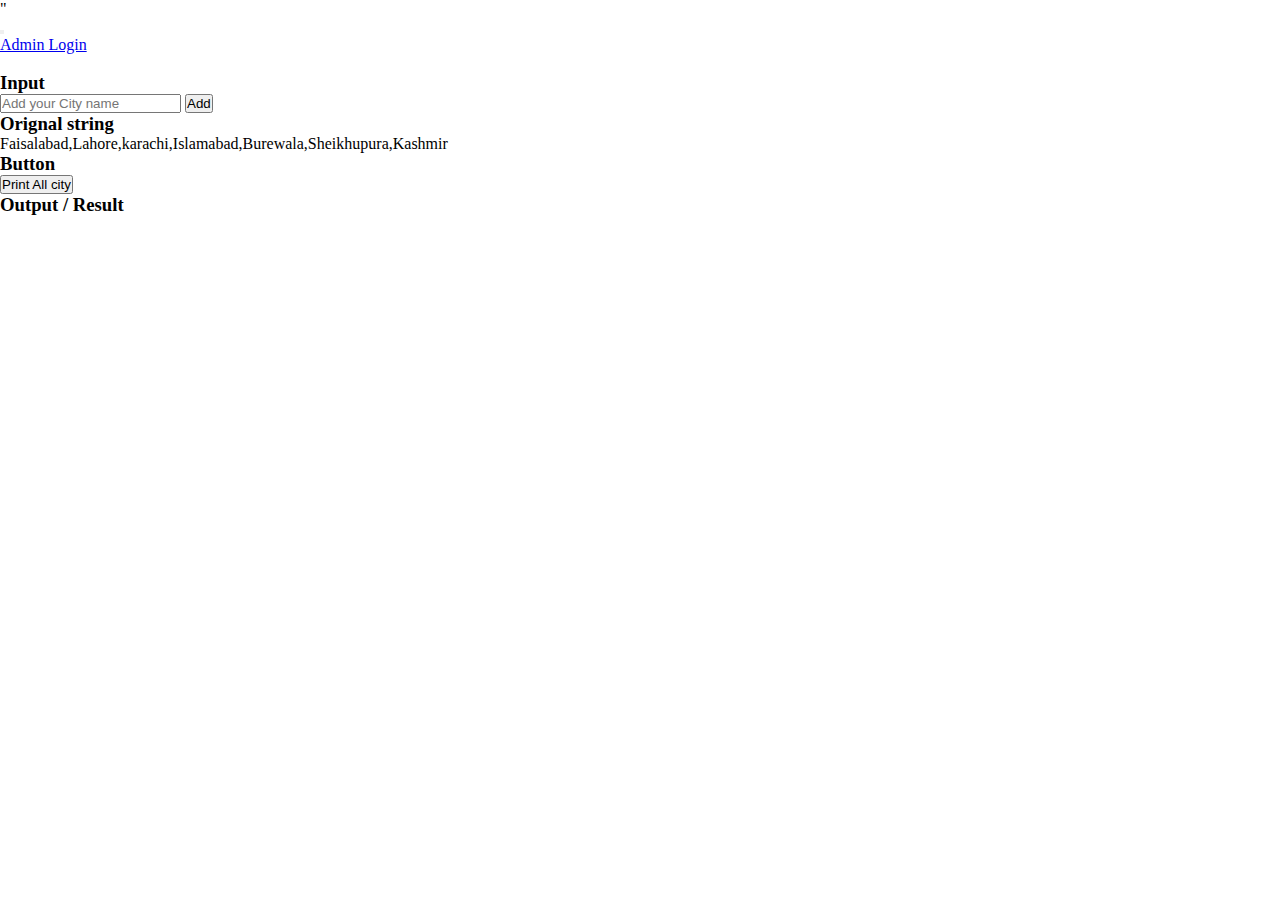
<file: home.html>
<!DOCTYPE html>
<html lang="en">
<head>
    <meta charset="UTF-8">
    <meta http-equiv="X-UA-Compatible" content="IE=edge">
    <meta name="viewport" content="width=device-width, initial-scale=1.0">
    <!-- custum CSS -->
    <link rel="stylesheet" href="home.css">
    <!-- bootstrap css -->
    <link href="https://cdn.jsdelivr.net/npm/bootstrap@5.0.2/dist/css/bootstrap.min.css" rel="stylesheet" integrity="sha384-EVSTQN3/azprG1Anm3QDgpJLIm9Nao0Yz1ztcQTwFspd3yD65VohhpuuCOmLASjC" crossorigin="anonymous">"
    <title>Home</title>
</head>
<body>
   <header>
    <nav class="navbar navbar-expand-lg navbar-light bg-light">
        <div class="container-fluid">
          <a class="navbar-brand" id="admin-name" href="#"></a>
          <button class="navbar-toggler" type="button" data-bs-toggle="collapse" data-bs-target="#navbarSupportedContent" aria-controls="navbarSupportedContent" aria-expanded="false" aria-label="Toggle navigation">
            <span class="navbar-toggler-icon"></span>
          </button>
          <div class="collapse navbar-collapse" id="navbarSupportedContent">
            <ul class="navbar-nav me-auto mb-2 mb-lg-0">
              <li class="nav-item">
                <a class="nav-link active" id="adminlogin" aria-current="page" href="#">Admin Login</a>
              </li>
              <li class="nav-item">
                <a class="nav-link" href="#"></a>
              </li>
            
            </ul>
            
          </div>
        </div>
      </nav>
    </header>
   <main>
    <div class="py-5">
        <div class="container">
          <div class="row">
            <div class="col">
              
       </div>
          <div class="row  mt-3 mt-md-5">
            <div class="col-12 mb-3 col-md-6 mb-md-0">
              <h3 class="text-center">Input</h3>
              <div class="border rounded-3 p-4 d-flex align-item-center ">
                <div class="input-group">
                  <input type="text" class="form-control form-control-lg bg-transparent" placeholder="Add your City name" id="input">
                  <button class="btn btn-outline-dark" id="addcity">Add</button>
                </div>
              </div>
            </div>
            <div class="col-12 col-md-6">
              <h3 class="text-center">Orignal string</h3>
              <div class="border rounded-3 p-5 orignalTextBox bg-light">
                <div id="orignalTextBox" class="text-center text-dark bg-light">
                 
                </div>
              </div>
            </div>
          </div>
          <div class="row mt-3 mt-md-5">
            <div class="col-12 mb-3 col-md-6 mb-md-0">
              <h3 class="text-center">Button</h3>
              <div class="border rounded-3 p-4 text-center button">
                
                <button class="btn btn-danger mt-3" id="printcity">Print All city</button>
                
              </div>
            </div>
            <div class="col-12 mt-3 col-md-6 mt-md-0">
              <h3 class="text-center">Output / Result</h3>
              <div  id="output" class="border rounded-3  p-4" style="min-height: 180px;">
                <!-- <div id="output"></div>                 -->
              </div>
             
            </div>
          </div>
        </div>
      </div>

   </main>
   <footer></footer>
   <!-- bootstrap javascript -->
   <script src="https://cdn.jsdelivr.net/npm/bootstrap@5.0.2/dist/js/bootstrap.bundle.min.js" integrity="sha384-MrcW6ZMFYlzcLA8Nl+NtUVF0sA7MsXsP1UyJoMp4YLEuNSfAP+JcXn/tWtIaxVXM" crossorigin="anonymous"></script>
    <!-- javascript -->
    <script src="home.js"></script>
    <script src="script.js"></script>
</body>
</html>
</file>
<file: home.css>
@import url('https://fonts.googleapis.com/css2?family=Poppins&display=swap');
*{
    margin: 0;
    padding: 0;
    box-sizing: border-box;
}

/* main {
    min-height: 100vh;
    display: flex;
    justify-content: center;
    align-items: center;
    background-image: linear-gradient(to right, #afa6a6 0%, #727977 19%, #596163 42%, #6a6375 79%, #4e5557 100%);
    
} */
/* .container{
    position: relative;
    height: 500px;
    width: 350px;
    display: flex;
    justify-content: center;
    align-items: center;
    background: transparent;
    border: 2px solid rgba(255, 255, 255, 0.5);
    box-shadow: 7px -2px 25px black;
    border-radius: 10px;
} */
</file>
